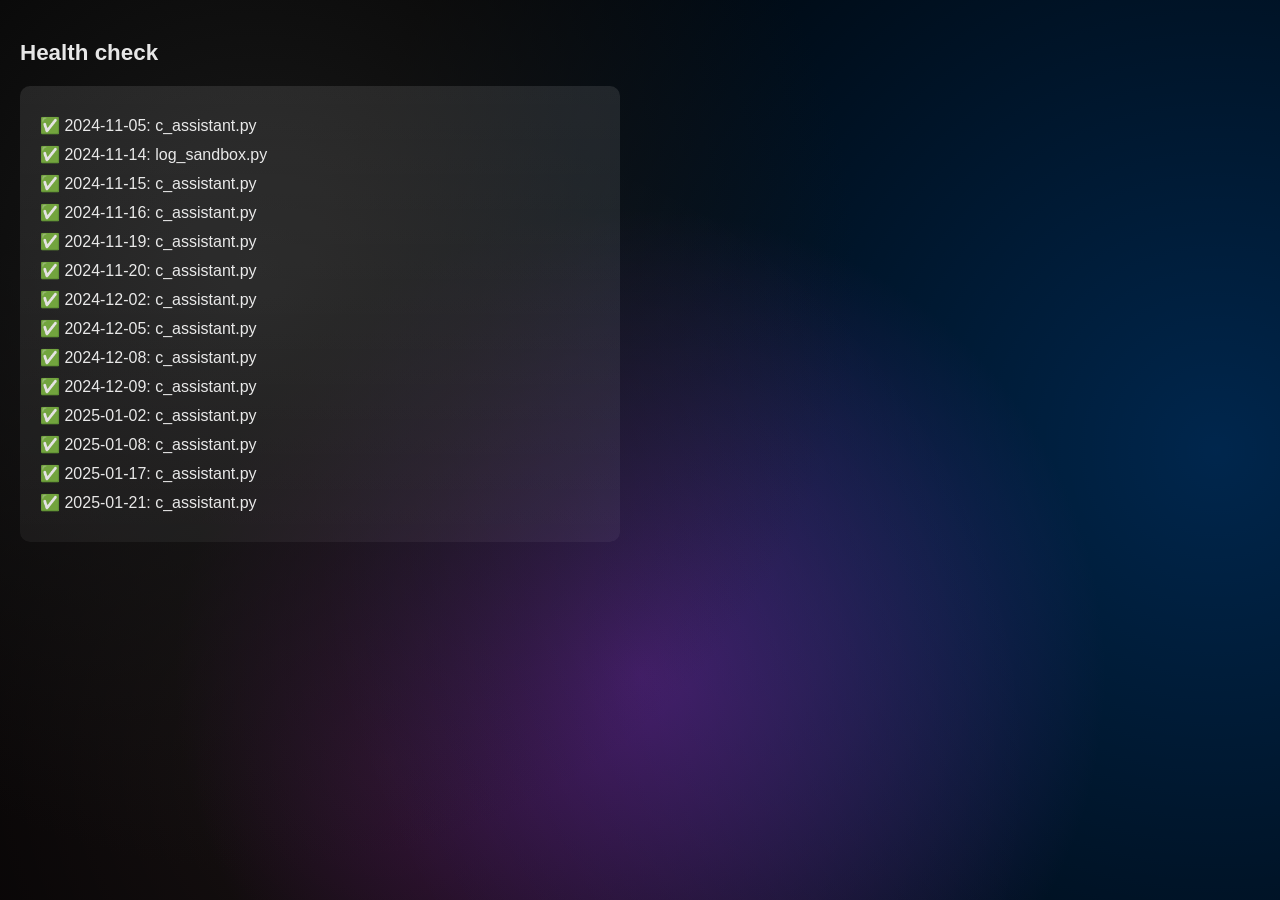
<file: Health_Check/index.html>
<!DOCTYPE html>
<html lang="en">
<head>
    <meta charset="UTF-8">
    <meta name="viewport" content="width=device-width, initial-scale=1.0">
    <title>Fetch JSON Locally</title>
    <link rel="stylesheet" href="style.css">
</head>
<body>
    <h1>Health check</h1>
    <div id="entries"></div> 

    <!-- Link to the external JavaScript file -->
    <script src="script.js"></script>
</body>
</html>
</file>
<file: Health_Check/style.css>
/* Basic reset */
* {
    margin: 0;
    padding: 0;
    box-sizing: border-box;
}

/* Multi-point gradient background with white text */
body {
    background: radial-gradient(circle at 20% 30%, #1a1a1a, transparent 50%),
                radial-gradient(circle at 95% 50%, rgba(0, 127, 255, 0.3), transparent 70%),
                radial-gradient(circle at 50% 75%, #4b145b, transparent 50%),
                radial-gradient(circle at 30% 85%, rgba(255, 182, 193, 0.1), transparent 55%),
                black;
    color: rgba(255, 255, 255, 0.9); /* White with 0.9 transparency */
    font-family: Roboto, sans-serif;
    display: flex;
    justify-content: left;
    align-items: flex-start; /* Align items to start from the top */
    flex-direction: column;
    padding: 40px 20px; /* Space at the top of the screen */
    height: 100vh;
    mix-blend-mode: lighten; /* Blend mode for body text */
}

/* Style the main heading */
h1 {
    font-size: 1.4em; /* Smaller font size */
    margin-bottom: 10px;
    text-align: left;
    color: rgba(255, 255, 255, 0.9); /* Consistent transparency */
}

/* Container for entries */
#entries {
    background: rgba(255, 255, 255, 0.1); /* Semi-transparent white */
    background: linear-gradient(to bottom, rgba(255, 255, 255, 0.1), rgba(255, 255, 255, 0.05)); /* Soft gradient */
    color: rgba(255, 255, 255, 0.9); /* Match text colour to body */
    padding: 20px;
    border-radius: 10px;
    width: 90%;
    max-width: 600px;
    box-shadow: 0px 4px 8px rgba(0, 0, 0, 0.2); /* Subtle shadow for depth */
    text-align: left;
    margin-top: 10px; /* Small space between header and box */
    mix-blend-mode: lighten; /* Apply blend mode for the box */
}

/* Style for individual entry paragraphs */
#entries p {
    font-size: 1em;
    margin: 10px 0;
    color: rgba(255, 255, 255, 0.9); /* Consistent transparency for all text */
}
</file>
